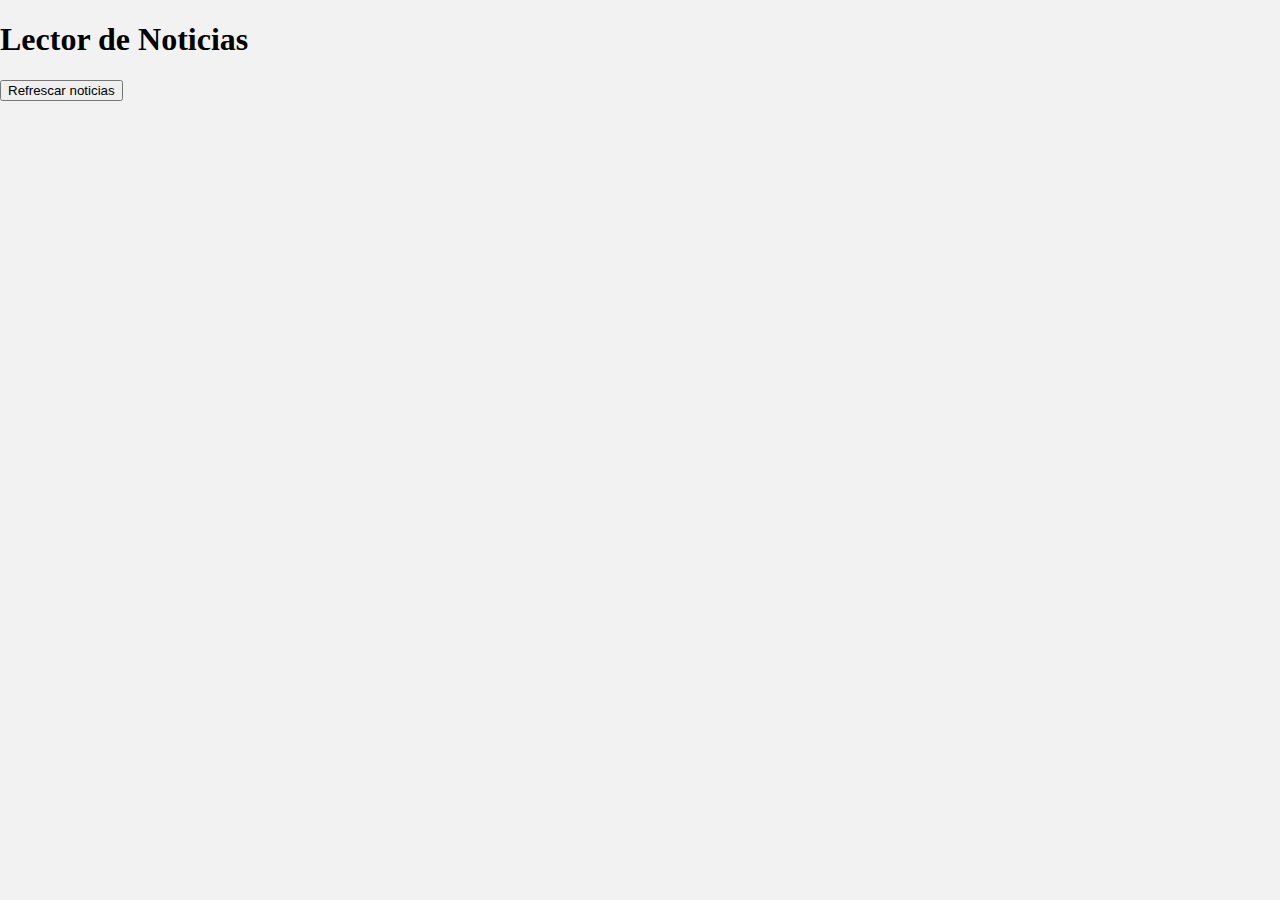
<file: index.html>
<!DOCTYPE html>
<html lang="es">
<head>
    <meta charset="UTF-8">
    <meta name="viewport" content="width=device-width, initial-scale=1.0">
    <title>Lector de Noticias</title>
    <link rel="stylesheet" href="style.css">
</head>
<body>

    <h1>Lector de Noticias</h1>
    <button id="btnRefrescar">Refrescar noticias</button>

    <div id="contenedorNoticias"></div>

    <script src="app.js"></script>

</body>
</html>
</file>
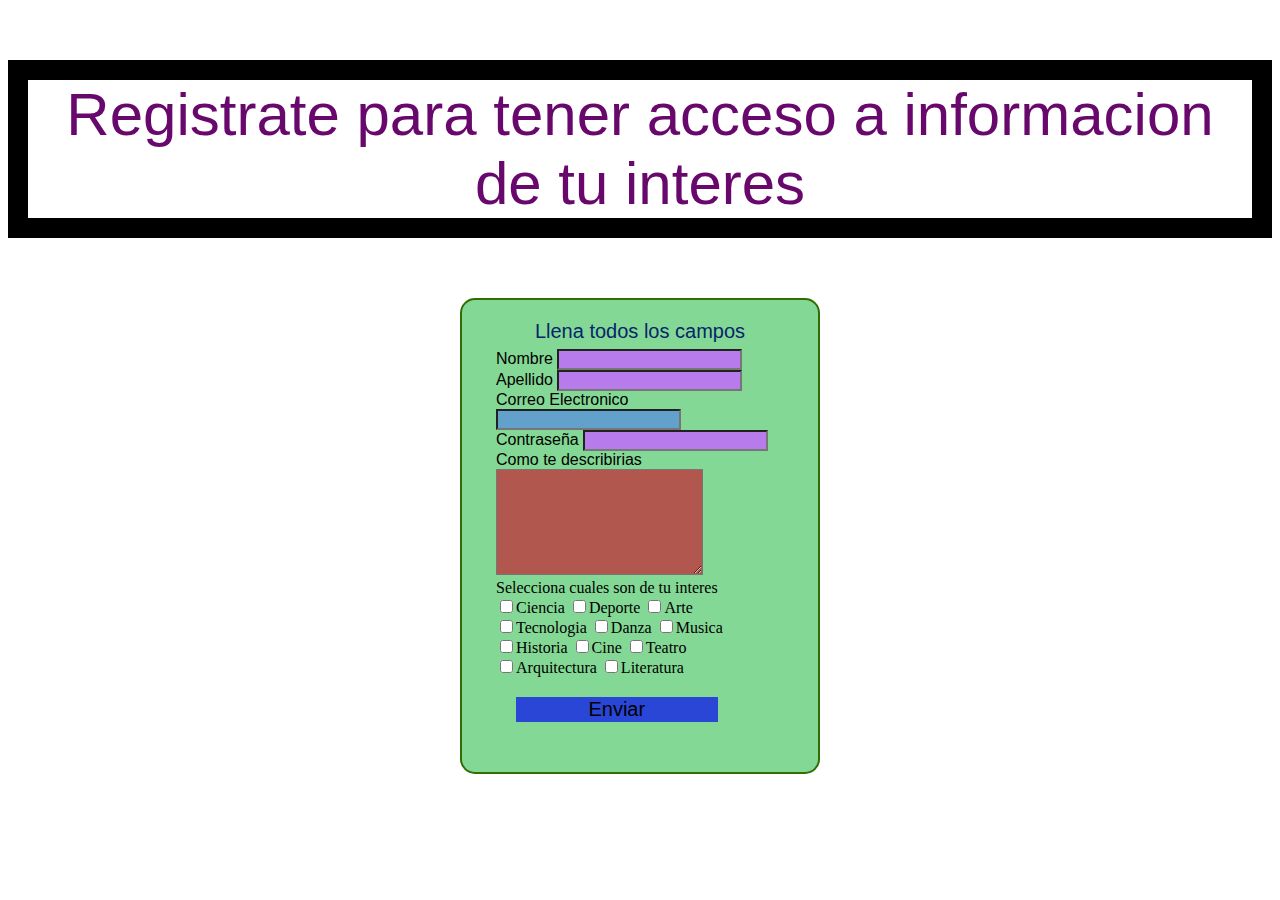
<file: Index.html>
<!DOCTYPE html>
<html lang="en">
<head>
    <meta charset="UTF-8">
    <meta name="viewport" content="width=device-width, initial-scale=1.0">
    <title>Registro de la persona Usuaria</title>
    
    <link rel="preload" href="CSS/style.css" as="style">
    <link rel="stylesheet" href="CSS/style.css">

</head>
<body>
    
    <p class="titulo">  Registrate para tener acceso a informacion de tu interes </p>

    
    
   <form action="" class="formula1">
    <fieldset>
        <legend id="formulario">Llena todos los campos</legend>

        <div class="Campos">
        
            <div class="Campo">
            <label for="">Nombre</label>
            <input type="text">
            </div>
            
            <div class="Campo">
            <label for="">Apellido</label>
            <input type="text">
            </div>
            
            <div class="Campo">
            <label for="">Correo Electronico</label>
            <input type="email">
            </div>
            
            <div class="Campo">
            <label for="">Contraseña</label>
            <input type="text">
            </div>

            <div class="Campo">
            <label for="">Como te describirias</label>
            <textarea></textarea>
            </div>
        </div>
        
        <div>
        <label for="">Selecciona cuales son de tu interes</label>
        <div>
        <input type="checkbox">Ciencia
        <input type="checkbox">Deporte
        <input type="checkbox">Arte
        </div>
        
        <div>
        <input type="checkbox">Tecnologia
        <input type="checkbox">Danza
        <input type="checkbox">Musica
        </div>

        <div>
        <input type="checkbox">Historia
        <input type="checkbox">Cine
        <input type="checkbox">Teatro
        </div>
        
        <div>
        <input type="checkbox">Arquitectura
        <input type="checkbox">Literatura
        </div>

        <div>
        <button type="submit">Enviar</button>
        </div>

    </fieldset>
   </form>

</body>
</html>
</file>
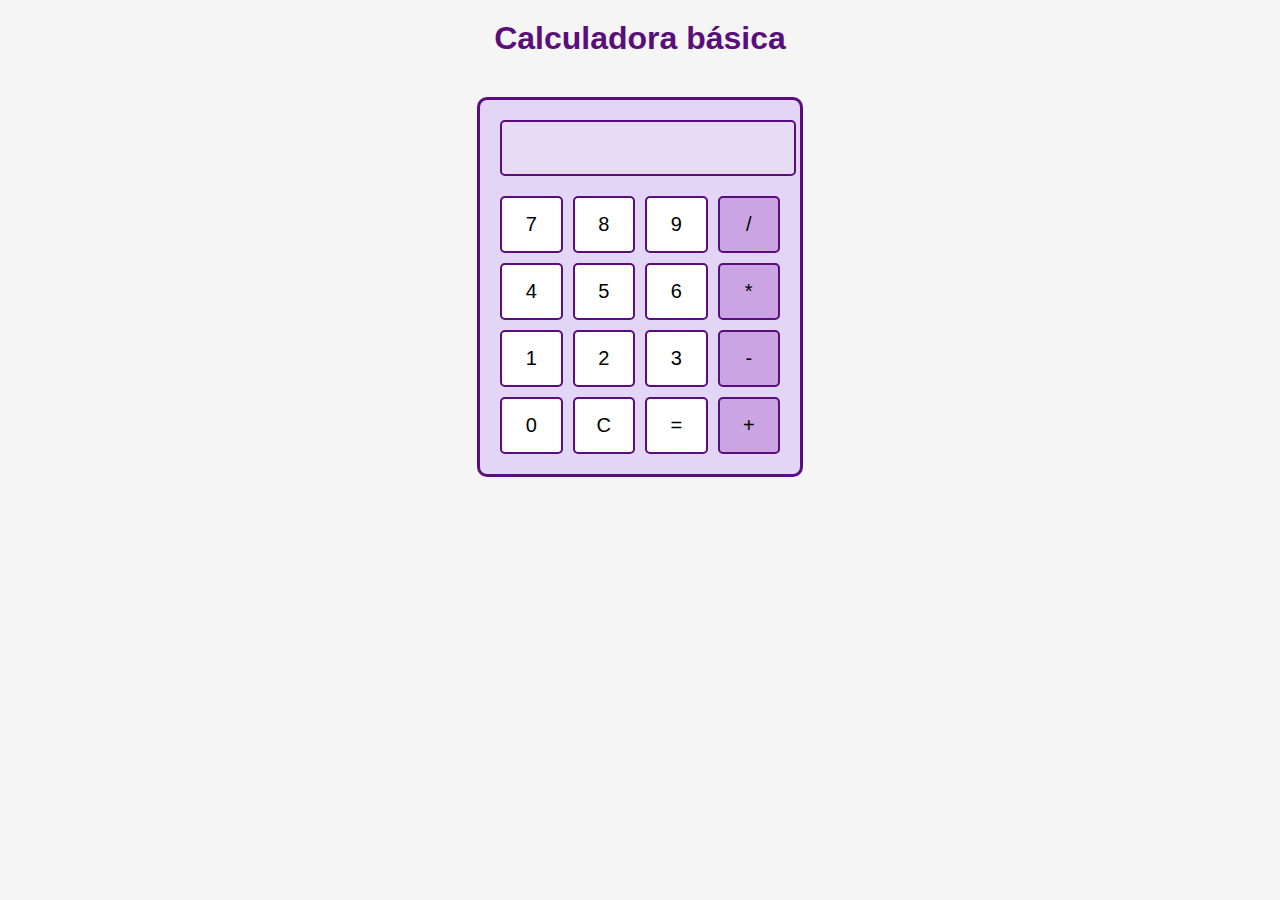
<file: Index3.html>
<!DOCTYPE html>
<html lang="es">
<head>
    <meta charset="UTF-8">
    <meta name="viewport" content="width=device-width, initial-scale=1.0">
    <title>Calculadora básica</title>
    <link rel="stylesheet" href="body.css" as="style"
    LINK REL="STYLESHEET" HREF="body.css">
</head>

<body>

    <h1 class="titulo">Calculadora básica</h1>

    <div class="calculadora">
        <input type="text" id="pantalla" class="pantalla" disabled>

        <div class="botones">
            <!-- Números -->
            <button class="btn" onclick="agregarNumero('7')">7</button>
            <button class="btn" onclick="agregarNumero('8')">8</button>
            <button class="btn" onclick="agregarNumero('9')">9</button>
            <button class="operador" onclick="seleccionarOperacion('/')">/</button>

            <button class="btn" onclick="agregarNumero('4')">4</button>
            <button class="btn" onclick="agregarNumero('5')">5</button>
            <button class="btn" onclick="agregarNumero('6')">6</button>
            <button class="operador" onclick="seleccionarOperacion('*')">*</button>

            <button class="btn" onclick="agregarNumero('1')">1</button>
            <button class="btn" onclick="agregarNumero('2')">2</button>
            <button class="btn" onclick="agregarNumero('3')">3</button>
            <button class="operador" onclick="seleccionarOperacion('-')">-</button>

            <button class="btn" onclick="agregarNumero('0')">0</button>
            <button class="btn" onclick="limpiarPantalla()">C</button>
            <button class="btn" onclick="calcular()">=</button>
            <button class="operador" onclick="seleccionarOperacion('+')">+</button>
        </div>
    </div>

    <script src="app.js"></script>
</body>
</html>
</file>
<file: style.css>
body {
  margin: 0;
  font-family: Georgia, serif;
  background: #f2f2f2;
}

.header {
  background: #222;
  color: white;
  padding: 15px;
  text-align: center;
}

.grid {
  display: grid;
  grid-template-columns: repeat(auto-fit, minmax(260px, 1fr));
  gap: 20px;
  padding: 20px;
}

.noticia {
  background: white;
  padding: 15px;
  border-radius: 6px;
  box-shadow: 0 2px 6px rgba(0,0,0,0.15);
}

.noticia h2 {
  margin: 0 0 10px;
}

.categoria {
  display: inline-block;
  margin-top: 10px;
  font-size: 0.8rem;
  color: #c62828;
}

.noticia a {
  color: #111;
  text-decoration: none;
}

.noticia a:hover {
  color: #c62828;
  text-decoration: underline;
}
</file>
<file: CSS/style.css>
html{
    font-size: 62.5%;
}
body{
    font-size: 16px;
}

.titulo{
    text-align: center;
    font-size: 6rem;
    font-family:  Verdana, Geneva, Tahoma, sans-serif;
    color: rgb(105, 8, 108);
    border: 2rem solid rgb(0, 0, 0);
}

.formula1{

    width: 25%;
    margin: 0 auto; 
    border: 2px solid rgb(50, 109, 1);
    padding: 20px;
    border-radius: 15px;
    background-color: rgb(132, 216, 149);
}

.formula1 fieldset{
    border: none;   

}

    #formulario{
        text-align: center;
        font-size: 2rem;
        font-family:  sans-serif;
        color: rgb(7, 37, 106);
        
    }

.Campos{
    display: flex;
    flex-direction: column;
    margin-bottom: 2 rem;
    font-size: 1.8 rem;
    font-family:  sans-serif;
}

.Campos label{
        text-align: center;
}       

.Campo input[type="text"]{
    
    background-color: rgb(183, 123, 236);
}

.Campo input[type="email"]{
    
    background-color: rgb(97, 161, 203);
}


.Campo textarea{
    height: 100px;
    font-size: 1.6rem;
    font-family: 'Franklin Gothic Medium', 'Arial Narrow', Arial, sans-serif;
    background-color: rgb(178, 87, 77);
}

.formula1 button{
    font-size: 2rem;
    background-color: rgb(41, 70, 215);
    display: flex;
    justify-content: center;
    margin: 2rem;
    width: 70%;
    cursor: pointer;
    border: none;
}
</file>
<file: body.css>
body {
    font-family: Arial, Helvetica, sans-serif;
    background-color: #f5f5f5;
    text-align: center;
}

.titulo {
    font-size: 32px;
    margin-top: 20px;
    color: #5a0e7c;
}

.calculadora {
    width: 280px;
    margin: 40px auto;
    padding: 20px;
    background-color: #e3d5f5;
    border-radius: 10px;
    border: 3px solid #5a0e7c;
}

.pantalla {
    width: 100%;
    height: 50px;
    font-size: 24px;
    text-align: right;
    margin-bottom: 20px;
    padding-right: 10px;
    border: 2px solid #5a0e7c;
    border-radius: 5px;
}

.botones {
    display: grid;
    grid-template-columns: repeat(4, 1fr);
    gap: 10px;
}

.btn, .operador {
    padding: 15px;
    font-size: 20px;
    border: 2px solid #5a0e7c;
    border-radius: 5px;
    cursor: pointer;
}

.btn {
    background-color: #ffffff;
}

.operador {
    background-color: #cba4e3;
}

.btn:hover, .operador:hover {
    background-color: #f3e4ff;
}
</file>
